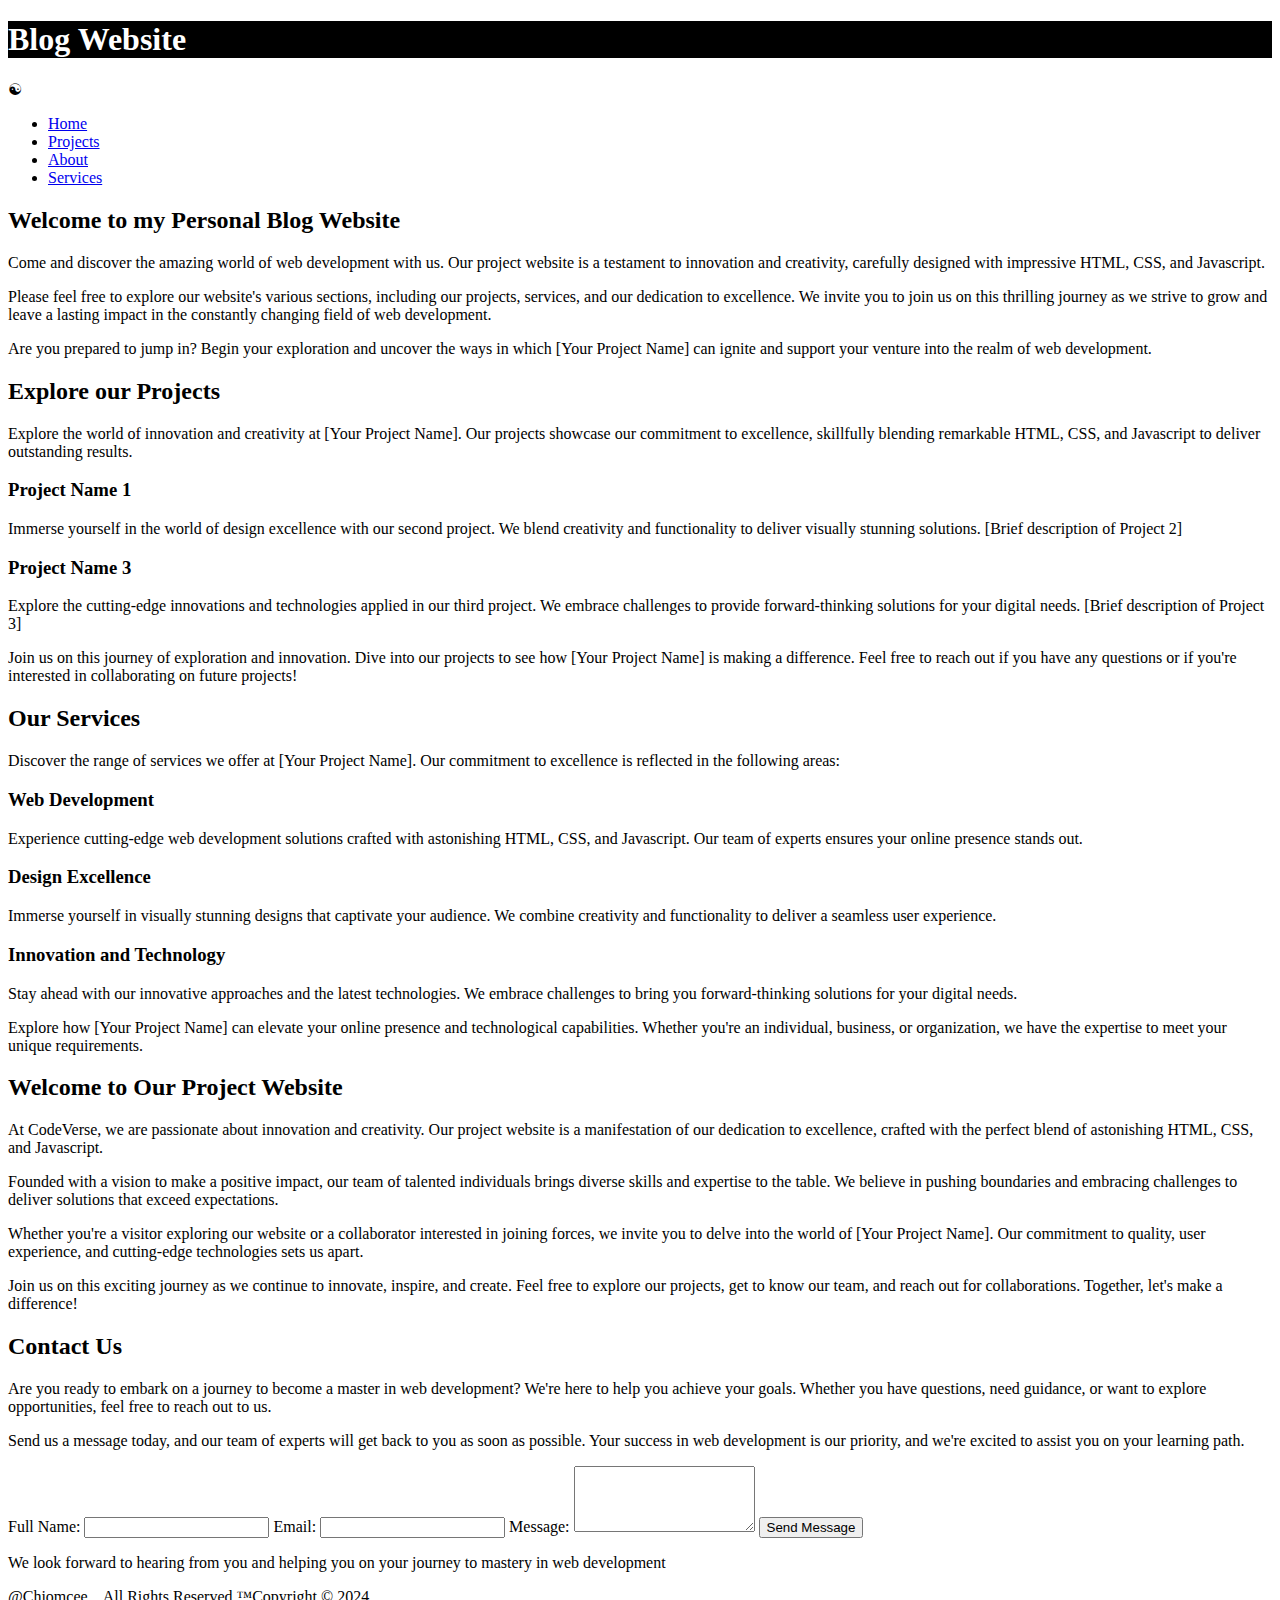
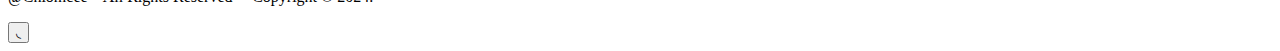
<file: Chiomcee_blog_website/index.html>
<!DOCTYPE html>
<html lang="en">
<head>
    <meta charset="UTF-8">
    <meta name="viewport" content="width=device-width, initial-scale=1.0">
    <title>Chiomcee's Blog Website</title>
    <link rel="stylesheet" href="./css/styles.css">
</head>
<body>
    <header>
        <h1 id="header">Blog Website</h1>
        <div class="menu-icon">&#9775</div>

        <nav>
            <ul>
                <li><a href="#home">Home</a></li>
                <li><a href="#projects">Projects</a></li>
                <li><a href="#About">About</a></li>
                <li><a href="#Services">Services</a></li>
            </ul>
        </nav>
    </header>
    <section id="home">
        <div class="home-content">
            <h2>Welcome to my Personal Blog Website</h2>
            <p></p>Come and discover the amazing world of web development with us. Our project website is a testament to innovation and creativity, carefully designed with impressive HTML, CSS, and Javascript.</p>

            <p>Please feel free to explore our website's various sections, including our projects, services, and our dedication to excellence. We invite you to join us on this thrilling journey as we strive to grow and leave a lasting impact in the constantly changing field of web development.</p>

            <p>Are you prepared to jump in? Begin your exploration and uncover the ways in which [Your Project Name] can ignite and support your venture into the realm of web development.</p>
        </div>
    </section>

    <section id="projects">
        <h2>Explore our Projects</h2>
        <p>Explore the world of innovation and creativity at [Your Project Name]. Our projects showcase our commitment to excellence, skillfully blending remarkable HTML, CSS, and Javascript to deliver outstanding results.</p>

        <div class="project-item">
            <h3>Project Name 1</h3>
            <p>Immerse yourself in the world of design excellence with our second project. We blend creativity and functionality to deliver visually stunning solutions. [Brief description of Project 2]</p>
        </div>

        <div class="project-item">
            <h3>Project Name 3</h3>
            <p>Explore the cutting-edge innovations and technologies applied in our third project. We embrace challenges to provide forward-thinking solutions for your digital needs. [Brief description of Project 3]</p>
        </div>
        
        <p>Join us on this journey of exploration and innovation. Dive into our projects to see how [Your Project Name] is making a difference. Feel free to reach out if you have any questions or if you're interested in collaborating on future projects!</p>
    </section>

    <section id="services">
        <h2>Our Services</h2>
        <p>Discover the range of services we offer at [Your Project Name]. Our commitment to excellence is reflected in the following areas:</p>
        
        <div class="service-item">
            <h3>Web Development</h3>
            <p>Experience cutting-edge web development solutions crafted with astonishing HTML, CSS, and Javascript. Our team of experts ensures your online presence stands out.</p>
        </div>
        
        <div class="service-item">
            <h3>Design Excellence</h3>
            <p>Immerse yourself in visually stunning designs that captivate your audience. We combine creativity and functionality to deliver a seamless user experience.</p>
        </div>
        
        <div class="service-item">
            <h3>Innovation and Technology</h3>
            <p>Stay ahead with our innovative approaches and the latest technologies. We embrace challenges to bring you forward-thinking solutions for your digital needs.</p>
        </div>
        
        <p>Explore how [Your Project Name] can elevate your online presence and technological capabilities. Whether you're an individual, business, or organization, we have the expertise to meet your unique requirements.</p>
    </section>
    

    <section id="about">
        <h2>Welcome to Our Project Website</h2>
        <p>At CodeVerse, we are passionate about innovation and creativity. Our project website is a manifestation of our dedication to excellence, crafted with the perfect blend of astonishing HTML, CSS, and Javascript.</p>
        
        <p>Founded with a vision to make a positive impact, our team of talented individuals brings diverse skills and expertise to the table. We believe in pushing boundaries and embracing challenges to deliver solutions that exceed expectations.</p>
        
        <p>Whether you're a visitor exploring our website or a collaborator interested in joining forces, we invite you to delve into the world of [Your Project Name]. Our commitment to quality, user experience, and cutting-edge technologies sets us apart.</p>
        
        <p>Join us on this exciting journey as we continue to innovate, inspire, and create. Feel free to explore our projects, get to know our team, and reach out for collaborations. Together, let's make a difference!</p>
    </section>

    <section id="contact">
        <h2>Contact Us</h2>
        <p>Are you ready to embark on a journey to become a master in web development? We're here to help you achieve your goals. Whether you have questions, need guidance, or want to explore opportunities, feel free to reach out to us.</p>
        
        <p>Send us a message today, and our team of experts will get back to you as soon as possible. Your success in web development is our priority, and we're excited to assist you on your learning path.</p>
        
        <div class="contact-form">
            <form action="your_form_action_url" method="post">
                <label for="name">Full Name:</label>
                <input type="text" id="name" name="name" required>

                <label for="email">Email:</label>
                <input type="email" id="email" name="email" required>

                <label for="message">Message:</label>
                <textarea id="message" name="message" rows="4" required></textarea>
                
                <button type="submit">Send Message</button>
            </form>
        </div>

        <p>We look forward to hearing from you and helping you on your journey to mastery in web development</p>
    </section>
    
    <footer>
        <p>@Chiomcee &nbsp;&nbsp; All Rights Reserved &#8482;Copyright &copy 2024.</p>
        <button id="back-to-top-btn">&#9695</button>
    </footer>

    <script src="./js/script.js"></script>
    <script>
        // scroll to the Top
        const backToTopButton = document.getElementById("back-to-top-btn");

        backToTopButton.addEventListener('click', () => {
            window.scrollTo({
                top: 0,
                behavior: 'smooth'
            });
        });
    </script>
</body>
</html>
</file>
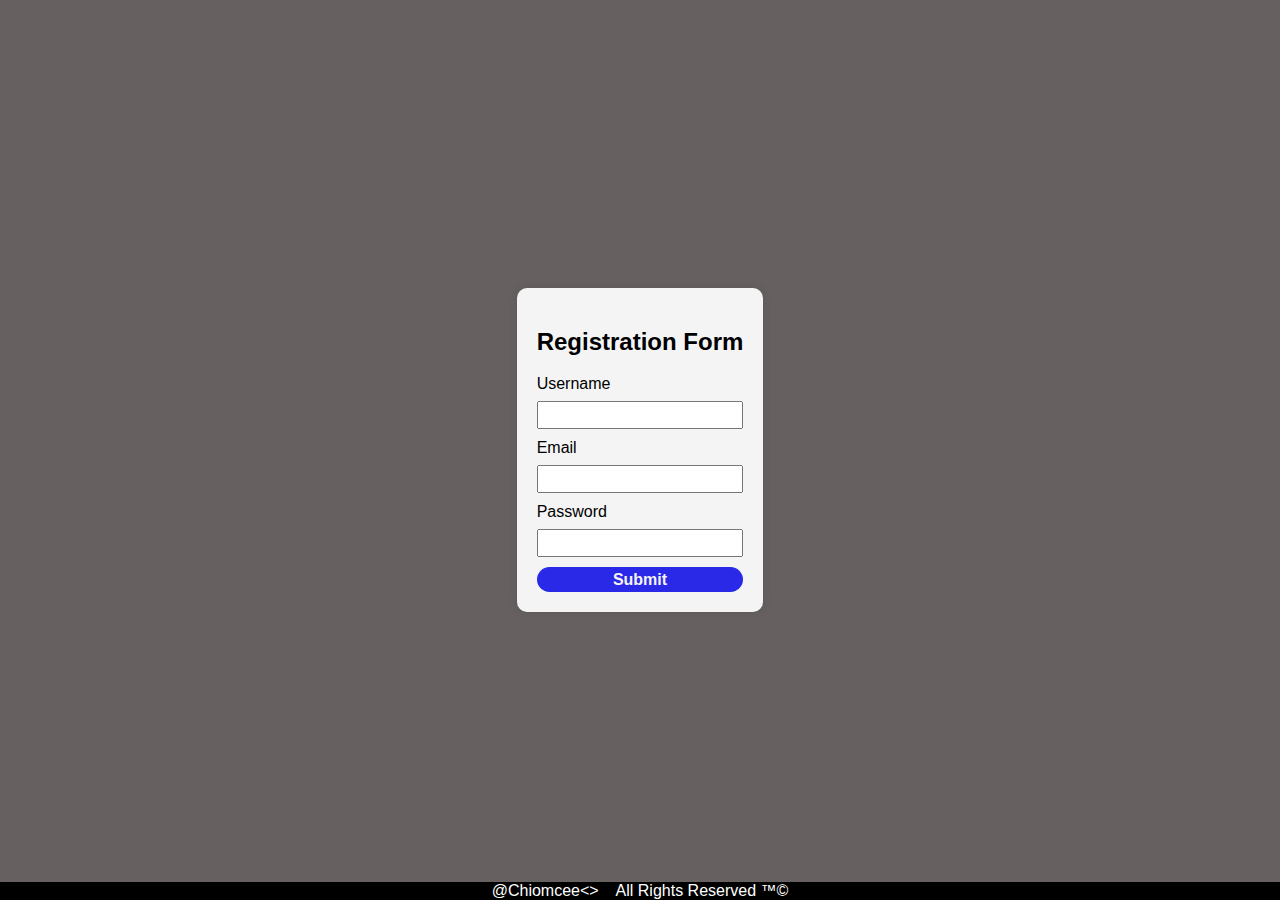
<file: Registration-form/index.html>
<!DOCTYPE html>
<html lang="en">
    <head>
        <meta charset="utf-8">
        <meta name="viewport" content="width=device-width" initial-scale="1.0">
        <title>User Registration</title>
        <link rel="stylesheet" type="text/css" href="css/style.css">
    </head>
    <body>
        <div class="content">
            <form action="./process.php" method="POST">
                <h2>Registration Form</h2>
    
                <label for="username">Username</label>
                <input type="text" id="username" name="username" required>
    
                <label for="email">Email</label>
                <input type="email" id="email" name="email" required>
    
                <label for="password">Password</label>
                <input type="password" id="password" name="password" required>
    
                <button type="submit">Submit</button>
            </form>
        </div>
        
        <footer>
            @Chiomcee&lt;&gt; &nbsp;&nbsp; All Rights Reserved &#8482;&copy;
        </footer>
    </body>
</html>
</file>
<file: Chiomcee_blog_website/css/styles.css>
#header {
    background-color: black;
    color: white;
}
</file>
<file: Registration-form/css/style.css>
body {
    font-family: Arial, Helvetica, sans-serif;
    background-color: #666060;
    margin: 0;
    display: flex;
    align-items: center;
    justify-content: center;
    height: 100vh;
}

.content {
    display: flex;
    background-color: #f4f4f4;
    padding: 20px;
    border-radius: 10px;
    box-shadow: 0 0 10px rgba(0, 0, 0, 0.1);
}

form {
    display: flex;
    flex-direction: column;
}

label {
    margin-bottom: 8px;
}

input {
    padding-bottom: 8px;
    margin-bottom: 10px;
}

button {
    background-color: rgb(41, 41, 231);
    color: #f4f4f4;
    font-weight: bold;
    font-size: 16px;
    border: none;
    border-radius: 20px;
    height: 25px;
    cursor: pointer;
}

button:hover {
    background-color: rgb(103, 103, 131);
}

footer {
    background-color: black;
    color: #fff;
    position: fixed;
    bottom: 0;
    width: 100%;
    text-align: center;
}
</file>
